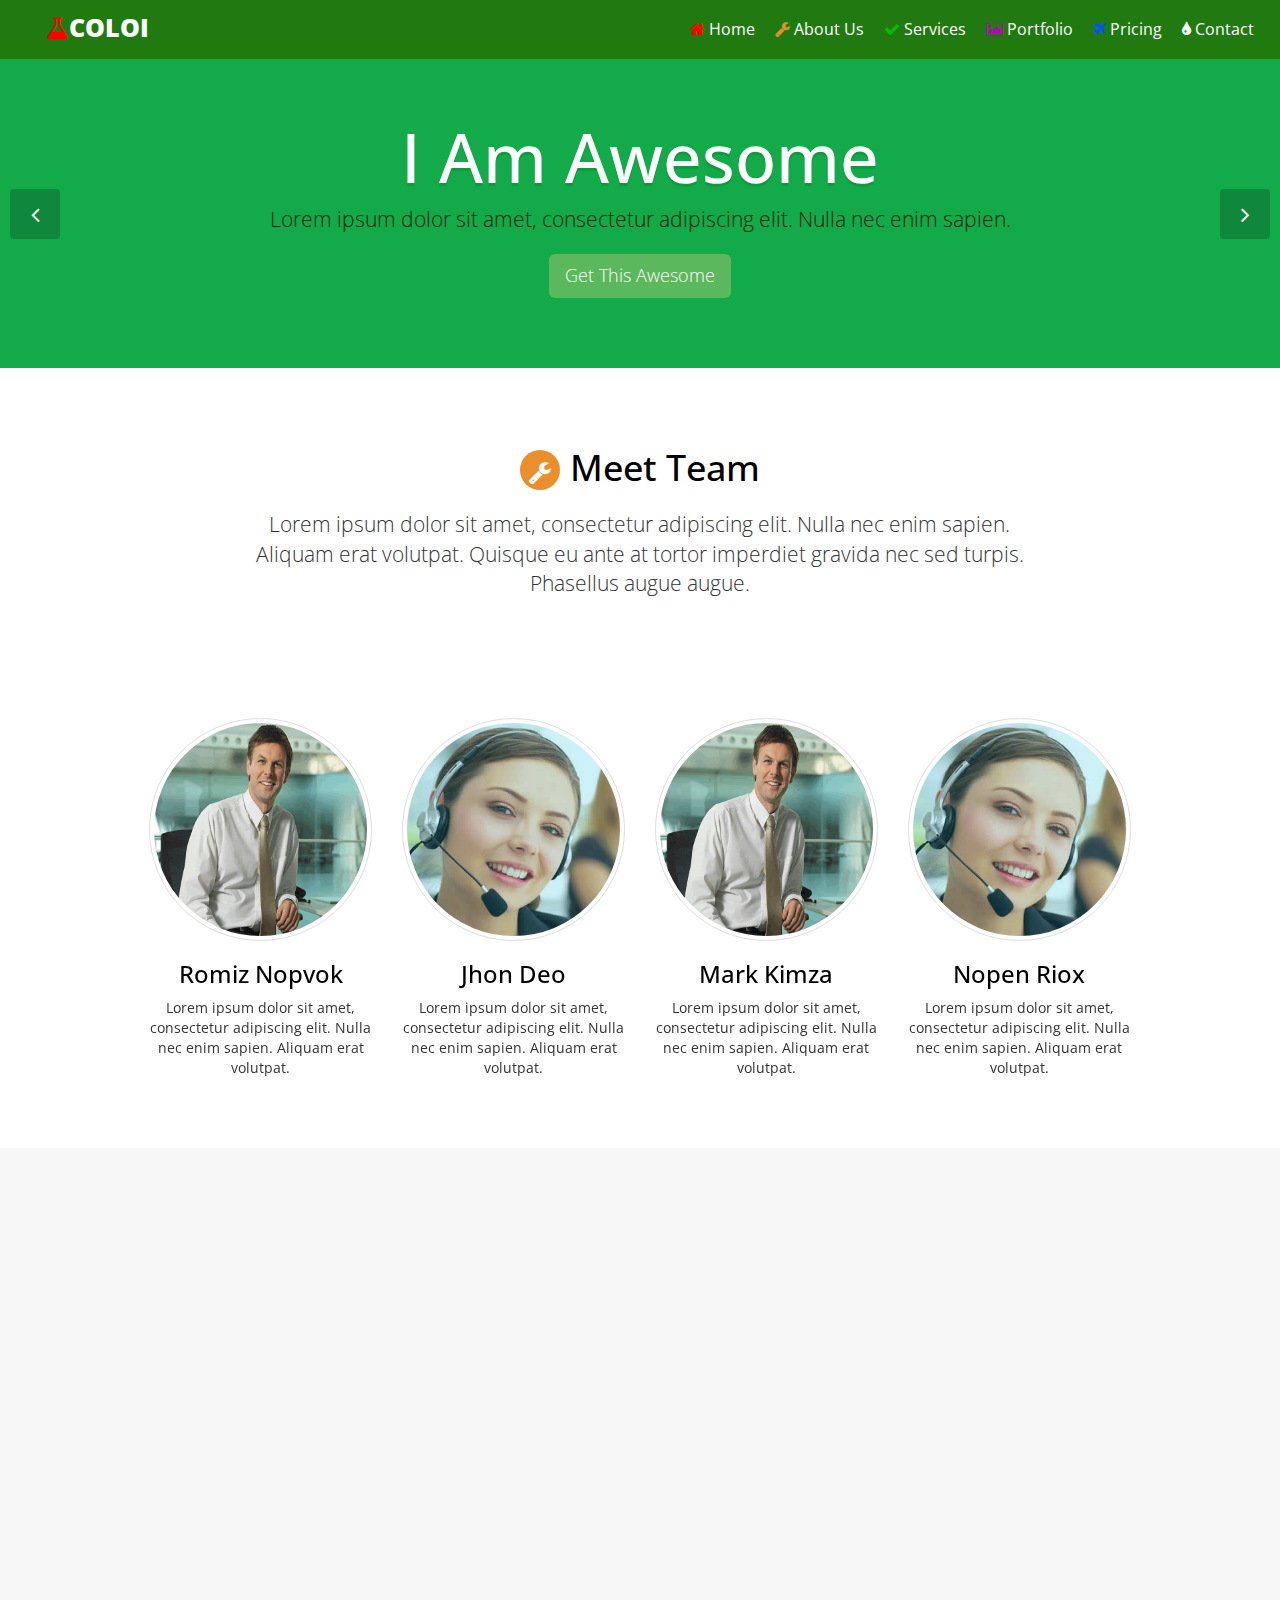
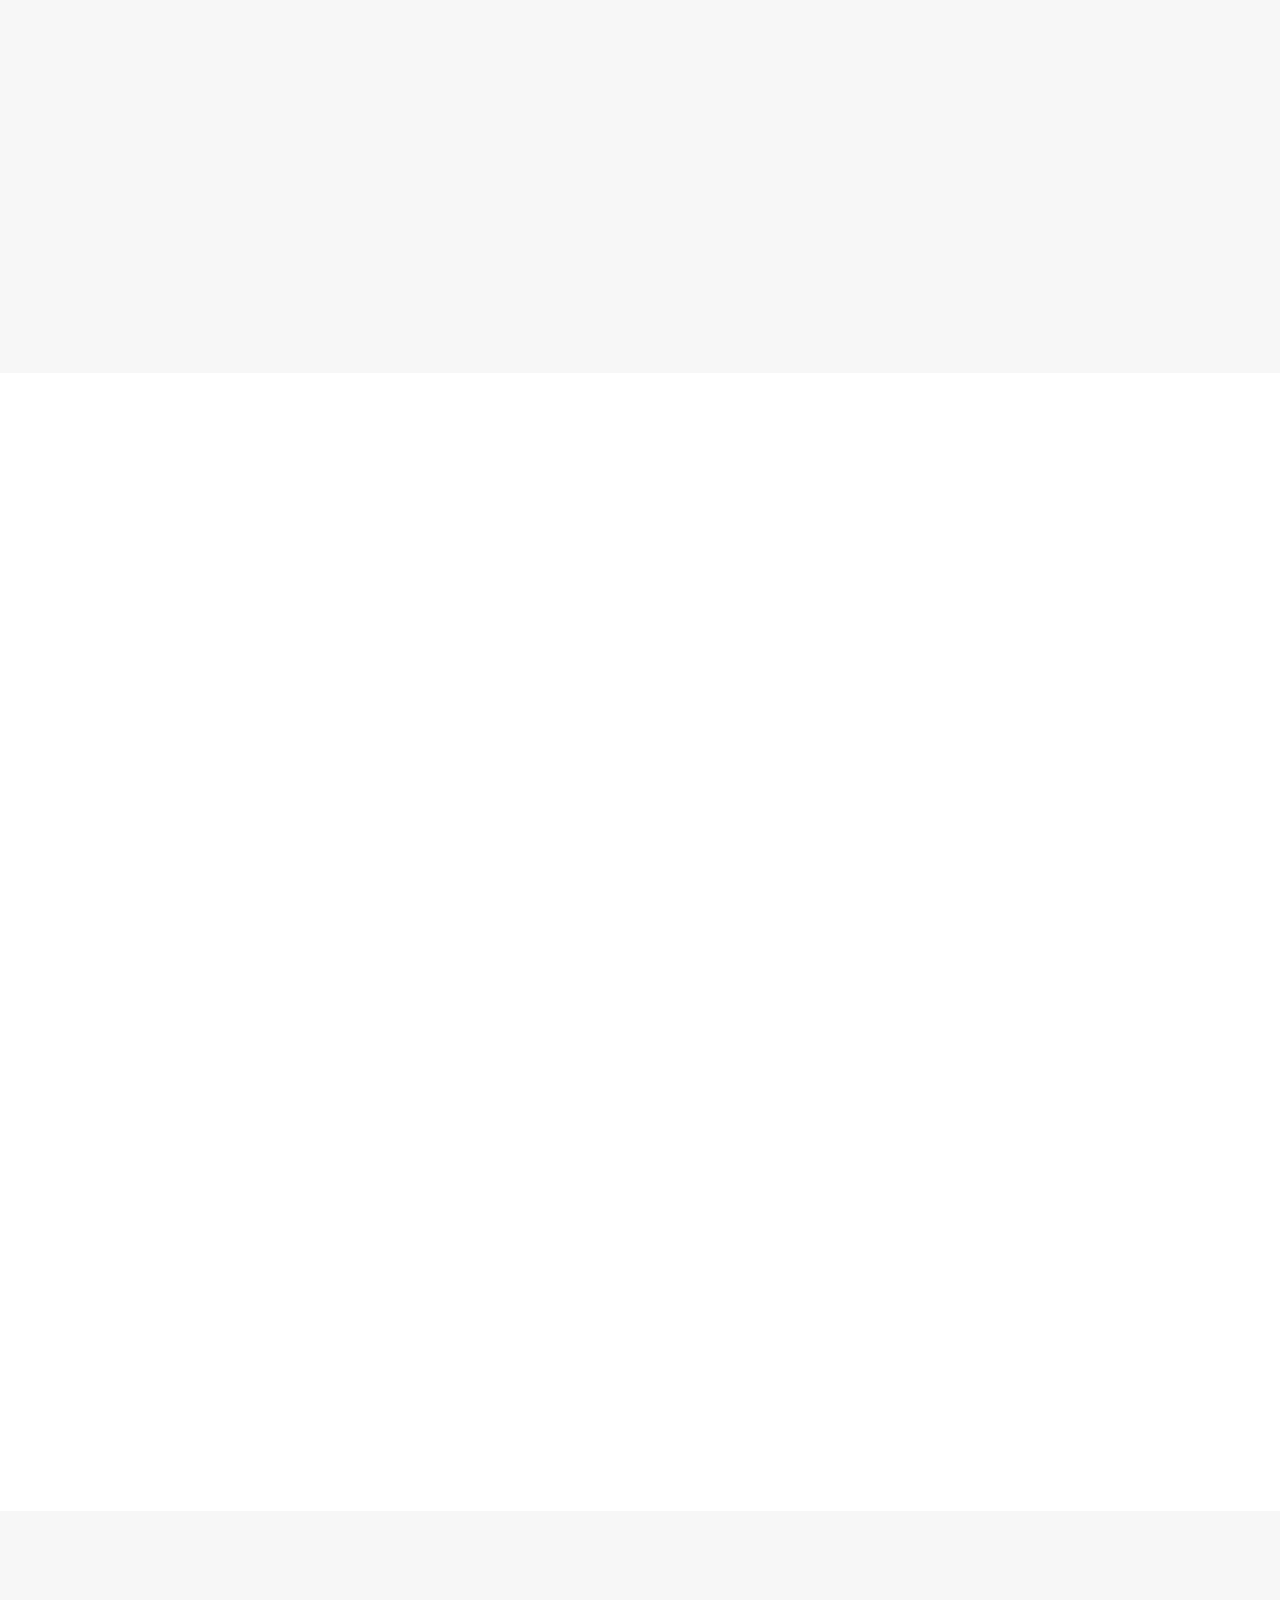
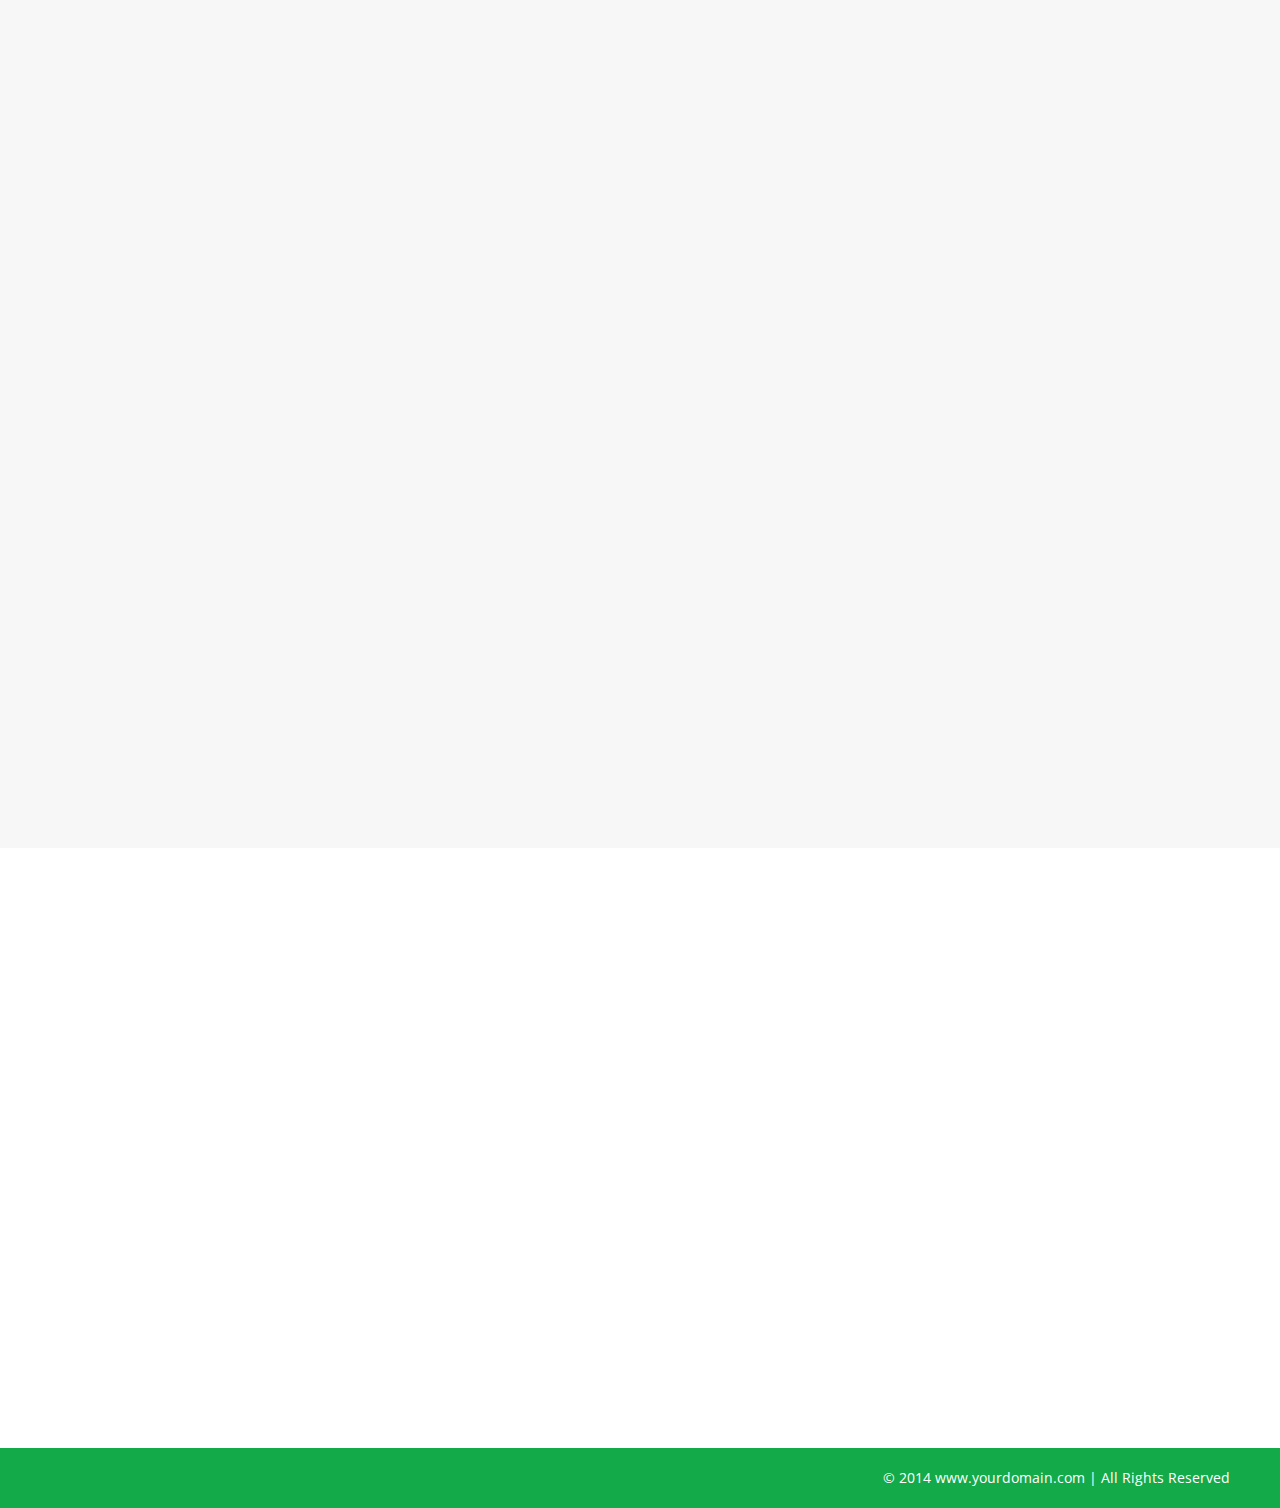
<file: coloi/bs-coloi/index.html>
<!DOCTYPE html>
<!--[if lt IE 7 ]><html class="ie ie6" lang="en"> <![endif]-->
<!--[if IE 7 ]><html class="ie ie7" lang="en"> <![endif]-->
<!--[if IE 8 ]><html class="ie ie8" lang="en"> <![endif]-->
<!--[if (gte IE 9)|!(IE)]><!-->
<html lang="en">
<!--<![endif]-->
<head>
    <meta charset="utf-8">
    <meta name="viewport" content="width=device-width, initial-scale=1, maximum-scale=1">
    <meta name="description" content="">
    <meta name="author" content="">
    <!--[if IE]>
        <meta http-equiv="X-UA-Compatible" content="IE=edge,chrome=1">
        <![endif]-->
    <title>Free Bootstrap COLOI Multipurpose Template</title>
    <!--GOOGLE FONT -->
    <link href='http://fonts.googleapis.com/css?family=Open+Sans' rel='stylesheet' type='text/css'>
    <!--BOOTSTRAP MAIN STYLES -->
    <link href="assets/css/bootstrap.min.css" rel="stylesheet" />
    <!--FONTAWESOME MAIN STYLE -->
    <link href="assets/css/font-awesome.min.css" rel="stylesheet" />
    <!--PRETTYPHOTO MAIN STYLE -->
    <link href="assets/css/prettyPhoto.css" rel="stylesheet" />
    <!--CUSTOM STYLE -->
    <link href="assets/css/style.css" rel="stylesheet" />
    <!-- HTML5 shim and Respond.js IE8 support of HTML5 elements and media queries -->
    <!--[if lt IE 9]>
      <script src="https://oss.maxcdn.com/libs/html5shiv/3.7.0/html5shiv.js"></script>
      <script src="https://oss.maxcdn.com/libs/respond.js/1.3.0/respond.min.js"></script>
    <![endif]-->
</head>

<body>

    <!--NAV SECTION -->
    <header id="header-nav" role="banner">
        <div id="navbar" class="navbar navbar-default">
            <div class="navbar-header">
                <a class="navbar-brand" href="#"><i class="fa fa-flask color-red"></i>COLOI</a>
                <button type="button" class="navbar-toggle" data-toggle="collapse" data-target=".navbar-collapse">
                    <span class="sr-only">Toggle navigation</span>
                    <span class="icon-bar"></span>
                    <span class="icon-bar"></span>
                    <span class="icon-bar"></span>
                </button>
            </div>
            <div class="collapse navbar-collapse">
                <ul class="nav navbar-nav flot-nav">
                    <li><a href="#slide-head"><i class="fa fa-home color-red"></i> Home</a></li>
                    <li><a href="#about-section"><i class="fa fa-wrench color-brown"></i> About Us</a></li>
                    <li><a href="#services-section"><i class="fa fa-check color-green"></i> Services</a></li>
                    <li><a href="#portfolio-section"><i class="fa fa-picture-o color-light-blue"></i> Portfolio</a></li>
                    <li><a href="#pricing-section"><i class="fa fa-plane color-blue"></i> Pricing</a></li>
                    <li><a href="#contact-section"><i class="fa fa-tint"></i> Contact</a></li>
                </ul>
            </div>
        </div>
    </header>
    <!--END NAV SECTION -->
    <!--SLIDE CAROUSEL SECTION -->
    <section id="slide-head" class="carousel">
        <div class="carousel-inner">
            <div class="item active">
                <div class="container">
                    <div class="carousel-content">
                        <h1>I Am  Awesome</h1>
                        <p class="lead">
                            Lorem ipsum dolor sit amet, consectetur adipiscing elit. Nulla nec enim sapien.<br>
                            <a href="#" class="btn btn-success btn-lg margin-top-20">Get This Awesome</a>
                        </p>
                    </div>
                </div>
            </div>
            <!-- ./ first active div-->
            <div class="item">
                <div class="container">
                    <div class="carousel-content">
                        <h1>Grap Now or Never</h1>
                        <p class="lead">
                            Lorem ipsum dolor sit amet, consectetur adipiscing elit. Nulla nec enim sapien.<br>
                            <a href="#" class="btn btn-primary btn-lg margin-top-20">Download Now</a>
                        </p>
                    </div>
                </div>
            </div>
            <!-- ./ Second div-->
        </div>
        <a class="prev" href="#slide-head" data-slide="prev"><i class="fa fa-angle-left"></i></a>
        <a class="next" href="#slide-head" data-slide="next"><i class="fa fa-angle-right"></i></a>
    </section>
    <!--END SLIDE CAROUSEL SECTION -->
    <!--ABOUT SECTION -->
    <section id="about-section">
        <div class="wrap-pad">
            <div class="row">
                <div class="col-md-8 col-md-offset-2 col-sm-10 col-sm-offset-1 ">
                    <div class="text-center">
                        <h1><i class="fa fa-wrench small-icons bk-color-brown"></i>Meet Team</h1>
                        <p class="lead">
                            Lorem ipsum dolor sit amet, consectetur adipiscing elit. Nulla nec enim sapien. Aliquam erat volutpat.
                         Quisque eu ante at tortor imperdiet gravida nec sed turpis. Phasellus augue augue. 
                       
                        </p>
                    </div>

                </div>
                <!-- ./ Heading div-->
                <div class="col-md-10 col-md-offset-1 col-sm-10 col-sm-offset-1 margin-top-100  ">
                    <div class="col-md-3 col-sm-6" data-scrollreveal="enter left and move 100px, wait 0.6s">
                        <div class="text-center">
                            <p>
                                <img class="img-responsive img-thumbnail img-circle"  src="assets/img/team/team1.png" alt="">
                            </p>
                            <h3>Romiz Nopvok</h3>
                            <p>
                                Lorem ipsum dolor sit amet, consectetur adipiscing elit. Nulla nec enim sapien. Aliquam erat volutpat.
                            </p>
                        </div>
                    </div>
                    <div class="col-md-3 col-sm-6" data-scrollreveal="enter bottom and move 100px, wait 0.6s">
                        <div class="text-center">
                            <p>
                                <img class="img-responsive img-thumbnail img-circle" src="assets/img/team/team2.jpg" alt="">
                            </p>
                            <h3>Jhon Deo</h3>
                            <p>
                                Lorem ipsum dolor sit amet, consectetur adipiscing elit. Nulla nec enim sapien. Aliquam erat volutpat.
                            </p>
                        </div>
                    </div>
                    <div class="col-md-3 col-sm-6" data-scrollreveal="enter bottom and move 100px, wait 0.6s">
                        <div class="text-center">
                            <p>
                                <img class="img-responsive img-thumbnail img-circle" src="assets/img/team/team1.png" alt="">
                            </p>
                            <h3>Mark Kimza</h3>
                            <p>
                                Lorem ipsum dolor sit amet, consectetur adipiscing elit. Nulla nec enim sapien. Aliquam erat volutpat.
                            </p>
                        </div>
                    </div>
                    <div class="col-md-3 col-sm-6" data-scrollreveal="enter right and move 100px, wait 0.6s">
                        <div class="text-center">
                            <p>
                                <img class="img-responsive img-thumbnail img-circle"  src="assets/img/team/team2.jpg" alt="">
                            </p>
                            <h3>Nopen Riox</h3>
                            <p>
                                Lorem ipsum dolor sit amet, consectetur adipiscing elit. Nulla nec enim sapien. Aliquam erat volutpat.
                            </p>
                        </div>
                    </div>
                </div>
                <!-- ./ Content div-->
            </div>
        </div>
    </section>
    <!--END ABOUT SECTION -->
    <!--SERVICES SECTION -->
    <section id="services-section">
        <div class="wrap-pad">
            <div class="row">
                <div class="col-md-8 col-md-offset-2 col-sm-10 col-sm-offset-1 " data-scrollreveal="enter top and move 100px, wait 0.5s">
                    <div class="text-center">
                        <h1><i class="fa fa-check small-icons bk-color-green"></i>Services</h1>
                        <p class="lead">
                            Lorem ipsum dolor sit amet, consectetur adipiscing elit. Nulla nec enim sapien. Aliquam erat volutpat.
                         Quisque eu ante at tortor imperdiet gravida nec sed turpis. Phasellus augue augue.                        
                        </p>
                    </div>
                </div>
                <!-- ./ Heading div-->
                <div class="col-md-10 col-md-offset-1 col-sm-10 col-sm-offset-1 ">
                    <div class="col-md-4 col-sm-6" data-scrollreveal="enter left and move 100px, wait 0.6s">
                        <div class="text-center">
                            <i class="fa fa-bolt icon-round bk-color-red"></i>
                            <h4>Responsive Design</h4>
                            <p>
                                Lorem ipsum dolor sit amet, consectetur adipiscing elit. Nulla nec enim sapien. Aliquam erat volutpat.
                         Quisque eu ante at tortor imperdiet gravida nec sed turpis. Phasellus augue augue.
                            </p>
                        </div>
                    </div>
                    <div class="col-md-4 col-sm-6" data-scrollreveal="enter bottom and move 100px, wait 0.6s">
                        <div class="text-center">
                            <i class="fa fa-comments icon-round bk-color-black"></i>
                            <h4>24x7 Support</h4>
                            <p>
                                Lorem ipsum dolor sit amet, consectetur adipiscing elit. Nulla nec enim sapien. Aliquam erat volutpat.
                         Quisque eu ante at tortor imperdiet gravida nec sed turpis. Phasellus augue augue.
                            </p>
                        </div>
                    </div>
                    <div class="col-md-4 col-sm-6" data-scrollreveal="enter right and move 100px, wait 0.6s">
                        <div class="text-center">
                            <i class="fa fa-desktop icon-round bk-color-light-blue"></i>
                            <h4>Awesome Display</h4>
                            <p>
                                Lorem ipsum dolor sit amet, consectetur adipiscing elit. Nulla nec enim sapien. Aliquam erat volutpat.
                         Quisque eu ante at tortor imperdiet gravida nec sed turpis. Phasellus augue augue.
                            </p>
                        </div>
                    </div>
                    <div class="col-md-4 col-sm-6" data-scrollreveal="enter left and move 100px, wait 0.6s">
                        <div class="text-center">
                            <i class="fa fa-flask icon-round bk-color-green"></i>
                            <h4>Tested Template</h4>
                            <p>
                                Lorem ipsum dolor sit amet, consectetur adipiscing elit. Nulla nec enim sapien. Aliquam erat volutpat.
                         Quisque eu ante at tortor imperdiet gravida nec sed turpis. Phasellus augue augue.
                            </p>
                        </div>
                    </div>
                    <div class="col-md-4 col-sm-6" data-scrollreveal="enter bottom and move 100px, wait 0.6s">
                        <div class="text-center">
                            <i class="fa fa-pencil icon-round bk-color-blue"></i>
                            <h4>Say Yes To Customize</h4>
                            <p>
                                Lorem ipsum dolor sit amet, consectetur adipiscing elit. Nulla nec enim sapien. Aliquam erat volutpat.
                         Quisque eu ante at tortor imperdiet gravida nec sed turpis. Phasellus augue augue.
                            </p>
                        </div>
                    </div>
                    <div class="col-md-4 col-sm-6" data-scrollreveal="enter right and move 100px, wait 0.6s">
                        <div class="text-center">
                            <i class="fa fa-thumbs-up icon-round bk-color-brown"></i>
                            <h4>Well Documented</h4>
                            <p>
                                Lorem ipsum dolor sit amet, consectetur adipiscing elit. Nulla nec enim sapien. Aliquam erat volutpat.
                         Quisque eu ante at tortor imperdiet gravida nec sed turpis. Phasellus augue augue.
                            </p>
                        </div>
                    </div>
                </div>
                <!-- ./ Content div-->
            </div>
        </div>
    </section>
    <!--END SERVICES SECTION -->
    <!--PORTFOLIO SECTION -->
    <section id="portfolio-section">
        <div class="wrap-pad">
            <div class="row">
                <div class="col-md-8 col-md-offset-2 col-sm-10 col-sm-offset-1 " data-scrollreveal="enter top and move 100px, wait 0.5s">
                    <div class="text-center">
                        <h1><i class="fa fa-picture-o small-icons bk-color-light-blue"></i>Portfolio</h1>
                        <p class="lead">
                            Lorem ipsum dolor sit amet, consectetur adipiscing elit. Nulla nec enim sapien. Aliquam erat volutpat.
                         Quisque eu ante at tortor imperdiet gravida nec sed turpis. Phasellus augue augue.                        
                        </p>
                    </div>
                </div>
                <!-- ./ Heading div-->
              
                <div class="col-md-10 col-md-offset-1 col-sm-12" data-scrollreveal="enter right and move 100px, wait 0.6s">
                    <ul class="portfolio-items col-3">
                        <li class="portfolio-item ">
                            <div class="item-main">
                                <div class="portfolio-image">
                                    <img src="assets/img/portfolio/thumb/t1.png" alt="">
                                    <div class="overlay">
                                        <a class="preview btn btn-primary" title="Image Title Here" href="assets/img/portfolio/big/big1.png"><i class=" fa fa-eye"></i></a>
                                    </div>
                                </div>
                                <h5>Lorem ipsum dolor sit amet</h5>
                            </div>
                        </li>
                       
                        <li class="portfolio-item  ">
                            <div class="item-main">
                                <div class="portfolio-image">
                                    <img src="assets/img/portfolio/thumb/t3.png" alt="">
                                    <div class="overlay">
                                        <a class="preview btn btn-primary" title="Image Title Here" href="assets/img/portfolio/big/big3.png"><i class=" fa fa-eye"></i></a>
                                    </div>
                                </div>
                                <h5>Lorem ipsum dolor sit amet</h5>
                            </div>
                        </li>
                        <li class="portfolio-item   ">
                            <div class="item-main">
                                <div class="portfolio-image">
                                    <img src="assets/img/portfolio/thumb/t4.png" alt="">
                                    <div class="overlay">
                                        <a class="preview btn btn-primary" title="Image Title Here" href="assets/img/portfolio/big/big4.png"><i class=" fa fa-eye"></i></a>
                                    </div>
                                </div>
                                <h5>Lorem ipsum dolor sit amet</h5>
                            </div>
                        </li>
                        <li class="portfolio-item">
                            <div class="item-main">
                                <div class="portfolio-image">
                                    <img src="assets/img/portfolio/thumb/t5.png" alt="">
                                    <div class="overlay">
                                        <a class="preview btn btn-primary" title="Image Title Here" href="assets/img/portfolio/big/big5.png"><i class=" fa fa-eye"></i></a>
                                    </div>
                                </div>
                                <h5>Lorem ipsum dolor sit amet</h5>
                            </div>
                        </li>
                        <li class="portfolio-item">
                            <div class="item-main">
                                <div class="portfolio-image">
                                    <img src="assets/img/portfolio/thumb/t1.png" alt="">
                                    <div class="overlay">
                                        <a class="preview btn btn-primary" title="Image Title Here" href="assets/img/portfolio/big/big1.png"><i class=" fa fa-eye"></i></a>
                                    </div>
                                </div>
                                <h5>Lorem ipsum dolor sit amet</h5>
                            </div>
                        </li>
                        <li class="portfolio-item">
                            <div class="item-main">
                                <div class="portfolio-image">
                                    <img src="assets/img/portfolio/thumb/t2.png" alt="">
                                    <div class="overlay">
                                        <a class="preview btn btn-primary" title="Image Title Here" href="assets/img/portfolio/big/big2.png"><i class=" fa fa-eye"></i></a>
                                    </div>
                                </div>
                                <h5>Lorem ipsum dolor sit amet</h5>
                            </div>
                        </li>
                        <li class="portfolio-item">
                           <div class="item-main">
                                <div class="portfolio-image">
                                    <img src="assets/img/portfolio/thumb/t3.png" alt="">
                                    <div class="overlay">
                                        <a class="preview btn btn-primary" title="Image Title Here" href="assets/img/portfolio/big/big3.png"><i class=" fa fa-eye"></i></a>
                                    </div>
                                </div>
                                <h5>Lorem ipsum dolor sit amet</h5>
                            </div>
                        </li>
                        <li class="portfolio-item">
                           <div class="item-main">
                                <div class="portfolio-image">
                                    <img src="assets/img/portfolio/thumb/t4.png" alt="">
                                    <div class="overlay">
                                        <a class="preview btn btn-primary" title="Image Title Here" href="assets/img/portfolio/big/big4.png"><i class=" fa fa-eye"></i></a>
                                    </div>
                                </div>
                                <h5>Lorem ipsum dolor sit amet</h5>
                            </div>
                        </li>
                         <li class="portfolio-item">
                            <div class="item-main">
                                <div class="portfolio-image">
                                    <img src="assets/img/portfolio/thumb/t2.png" alt="">
                                    <div class="overlay">
                                        <a class="preview btn btn-primary" title="Image Title Here" href="assets/img/portfolio/big/big2.png"><i class=" fa fa-eye"></i></a>
                                    </div>
                                </div>
                                <h5>Lorem ipsum dolor sit amet</h5>
                            </div>
                        </li>
                    </ul>
                </div>
                <!-- ./ Content div-->
            </div>
        </div>

    </section>
    <!--END PORTFOLIO SECTION -->
    <!--PRICING SECTION -->
    <section id="pricing-section">
        <div class="wrap-pad">
            <div class="row">
                <div class="col-md-8 col-md-offset-2 col-sm-10 col-sm-offset-1 " data-scrollreveal="enter top and move 100px, wait 0.5s">
                    <div class="text-center">
                        <h1><i class="fa fa-plane small-icons bk-color-blue"></i>Our Pricing Options</h1>
                        <p class="lead">
                            Lorem ipsum dolor sit amet, consectetur adipiscing elit. Nulla nec enim sapien. Aliquam erat volutpat.
                         Quisque eu ante at tortor imperdiet gravida nec sed turpis. Phasellus augue augue.                        
                        </p>
                    </div>
                </div>
                <!-- ./ Heading div-->
                <div class="col-md-10 col-md-offset-1 col-sm-10 col-sm-offset-1 margin-top-100 ">
                    <div id="pricing-table" class="row">
                        <div class="col-md-4 col-sm-4" data-scrollreveal="enter left and move 100px, wait 0.6s">
                            <ul class="plan-main">
                                <li class="plan-name">Starter</li>
                                <li class="plan-price">$ 100</li>
                                <li>5GB Storage</li>
                                <li>1GB Space</li>
                                <li>200 Bandwidth</li>
                                <li>100 Email Address</li>
                                <li>24x7 Support</li>
                                <li>Live Chat</li>
                                <li class="plan-action"><a href="#" class="btn btn-primary btn-lg">Signup</a></li>
                            </ul>
                        </div>
                        <div class="col-md-4 col-sm-4" data-scrollreveal="enter bottom and move 100px, wait 0.6s">
                            <ul class="plan-main featured">
                                <li class="plan-name">Medium</li>
                                <li class="plan-price">$ 200</li>
                                <li>5GB Storage</li>
                                <li>1GB Space</li>
                                <li>200 Bandwidth</li>
                                <li>100 Email Address</li>
                                <li>24x7 Support</li>
                                <li>Live Chat</li>
                                <li class="plan-action"><a href="#" class="btn btn-primary btn-lg">Signup</a></li>
                            </ul>
                        </div>
                        <div class="col-md-4 col-sm-4" data-scrollreveal="enter right and move 100px, wait 0.6s">
                            <ul class="plan-main">
                                <li class="plan-name">Advance</li>
                                <li class="plan-price">$ 300</li>
                                <li>5GB Storage</li>
                                <li>1GB Space</li>
                                <li>200 Bandwidth</li>
                                <li>100 Email Address</li>
                                <li>24x7 Support</li>
                                <li>Live Chat</li>
                                <li class="plan-action"><a href="#" class="btn btn-primary btn-lg">Signup</a></li>
                            </ul>
                        </div>
                    </div>
                </div>
                <!-- ./ Content div-->
            </div>
        </div>
    </section>
    <!--END PRICING SECTION -->
    <!--CONTACT SECTION -->
    <section id="contact-section">
        <div class="wrap-pad">
            <div class="row">
                <div class="col-md-8 col-md-offset-2 col-sm-10 col-sm-offset-1 " data-scrollreveal="enter top and move 100px, wait 0.5s">
                    <div class="text-center">
                        <h1><i class="fa fa-tint small-icons bk-color-black"></i>Contact us Now</h1>
                        <p class="lead">
                            Lorem ipsum dolor sit amet, consectetur adipiscing elit. Aliquam erat volutpat.                       
                        </p>
                    </div>
                </div>
                <!-- ./ Heading div-->
                <div class="col-md-10 col-md-offset-1 col-sm-10 col-sm-offset-1  margin-top-20">
                    <div class="col-md-6  col-sm-12" data-scrollreveal="enter left and move 100px, wait 0.6s">
                        <h3><i class="fa fa-pencil small-icons bk-color-light-blue"></i>Send Us Your Query</h3>
                        <hr />
                        <form>
                            <div class="row">
                                <div class="col-md-6 col-sm-6">
                                    <div class="form-group">
                                        <input type="text" class="form-control" required="required" placeholder="Name">
                                    </div>
                                </div>
                                <div class="col-md-6 col-sm-6">
                                    <div class="form-group">
                                        <input type="text" class="form-control" required="required" placeholder="Email address">
                                    </div>
                                </div>
                            </div>
                            <div class="row">
                                <div class="col-md-12 col-sm-12">
                                    <div class="form-group">
                                        <textarea name="message" id="message" required="required" class="form-control" rows="4" placeholder="Message"></textarea>
                                    </div>
                                    <div class="form-group">
                                        <button type="submit" class="btn btn-primary btn-lg">Submit Query</button>
                                    </div>
                                </div>
                            </div>
                        </form>
                    </div>
                    <div class="col-md-4 col-md-offset-1  col-sm-12" data-scrollreveal="enter right and move 100px, wait 0.6s">
                        <h3><i class="fa fa-comments small-icons bk-color-red"></i>Reach Us Here</h3>
                        <hr />
                        123, New york lane.<br />
                        Call: +23-00-89-009<br />
                        Email: info@yourdomain.com<br />
                        <h3><i class="fa fa-plus small-icons bk-color-green"></i>Social Presence</h3>
                        <a href="#"><i class="fa fa-facebook fa-3x color-facebook"></i></a>
                        <a href="#"><i class="fa fa-twitter fa-3x color-twitter"></i></a>
                        <a href="#"><i class="fa fa-google-plus fa-3x color-google-plus"></i></a>
                        <a href="#"><i class="fa fa-linkedin fa-3x color-linkedin"></i></a>
                        <a href="#"><i class="fa fa-pinterest fa-3x color-pinterest"></i></a>
                    </div>
                </div>
                <!-- ./ Content div-->
            </div>
        </div>
    </section>
    <!--END CONTACT SECTION -->
    <!--FOOTER SECTION -->
    <footer id="footer">
        <div class="row">
            <div class="col-md-12  col-sm-12">
                &copy; 2014 www.yourdomain.com  |  All Rights Reserved
               
            </div>
        </div>
    </footer>
    <!--END FOOTER SECTION -->
    <!-- JAVASCRIPT FILES PLACED AT THE BOTTOM TO REDUCE THE LOADING TIME  -->
    <!-- CORE JQUERY LIBRARY -->
    <script src="assets/js/jquery.js"></script>
    <!-- BOOTSTRAP SCRIPTS LIBRARY -->
    <script src="assets/js/bootstrap.min.js"></script>
    <!-- PRETTYPHOTO  SCRIPTS  LIBRARY-->
    <script src="assets/js/jquery.prettyPhoto.js"></script>
     <!-- SCROLL REVEL  SCRIPTS  LIBRARY-->
    <script src="assets/js/scrollReveal.js"></script>
    <!-- CUSTOM SCRIPT-->
    <script src="assets/scripts/custom.js"></script>
</body>
</html>
</file>
<file: coloi/bs-coloi/assets/css/prettyPhoto.css>
div.pp_default .pp_top,div.pp_default .pp_top .pp_middle,div.pp_default .pp_top .pp_left,div.pp_default .pp_top .pp_right,div.pp_default .pp_bottom,div.pp_default .pp_bottom .pp_left,div.pp_default .pp_bottom .pp_middle,div.pp_default .pp_bottom .pp_right{height:13px}
div.pp_default .pp_top .pp_left{background:url(../img/prettyPhoto/default/sprite.png) -78px -93px no-repeat}
div.pp_default .pp_top .pp_middle{background:url(../img/prettyPhoto/default/sprite_x.png) top left repeat-x}
div.pp_default .pp_top .pp_right{background:url(../img/prettyPhoto/default/sprite.png) -112px -93px no-repeat}
div.pp_default .pp_content .ppt{color:#f8f8f8}
div.pp_default .pp_content_container .pp_left{background:url(../img/prettyPhoto/default/sprite_y.png) -7px 0 repeat-y;padding-left:13px}
div.pp_default .pp_content_container .pp_right{background:url(../img/prettyPhoto/default/sprite_y.png) top right repeat-y;padding-right:13px}
div.pp_default .pp_next:hover{background:url(../img/prettyPhoto/default/sprite_next.png) center right no-repeat;cursor:pointer}
div.pp_default .pp_previous:hover{background:url(../img/prettyPhoto/default/sprite_prev.png) center left no-repeat;cursor:pointer}
div.pp_default .pp_expand{background:url(../img/prettyPhoto/default/sprite.png) 0 -29px no-repeat;cursor:pointer;width:28px;height:28px}
div.pp_default .pp_expand:hover{background:url(../img/prettyPhoto/default/sprite.png) 0 -56px no-repeat;cursor:pointer}
div.pp_default .pp_contract{background:url(../img/prettyPhoto/default/sprite.png) 0 -84px no-repeat;cursor:pointer;width:28px;height:28px}
div.pp_default .pp_contract:hover{background:url(../img/prettyPhoto/default/sprite.png) 0 -113px no-repeat;cursor:pointer}
div.pp_default .pp_close{width:30px;height:30px;background:url(../img/prettyPhoto/default/sprite.png) 2px 1px no-repeat;cursor:pointer}
div.pp_default .pp_gallery ul li a{background:url(../img/prettyPhoto/default/default_thumb.png) center center #f8f8f8;border:1px solid #aaa}
div.pp_default .pp_social{margin-top:7px}
div.pp_default .pp_gallery a.pp_arrow_previous,div.pp_default .pp_gallery a.pp_arrow_next{position:static;left:auto}
div.pp_default .pp_nav .pp_play,div.pp_default .pp_nav .pp_pause{background:url(../img/prettyPhoto/default/sprite.png) -51px 1px no-repeat;height:30px;width:30px}
div.pp_default .pp_nav .pp_pause{background-position:-51px -29px}
div.pp_default a.pp_arrow_previous,div.pp_default a.pp_arrow_next{background:url(../img/prettyPhoto/default/sprite.png) -31px -3px no-repeat;height:20px;width:20px;margin:4px 0 0}
div.pp_default a.pp_arrow_next{left:52px;background-position:-82px -3px}
div.pp_default .pp_content_container .pp_details{margin-top:5px}
div.pp_default .pp_nav{clear:none;height:30px;width:110px;position:relative}
div.pp_default .pp_nav .currentTextHolder{font-family:Georgia;font-style:italic;color:#999;font-size:11px;left:75px;line-height:25px;position:absolute;top:2px;margin:0;padding:0 0 0 10px}
div.pp_default .pp_close:hover,div.pp_default .pp_nav .pp_play:hover,div.pp_default .pp_nav .pp_pause:hover,div.pp_default .pp_arrow_next:hover,div.pp_default .pp_arrow_previous:hover{opacity:0.7}
div.pp_default .pp_description{font-size:11px;font-weight:700;line-height:14px;margin:5px 50px 5px 0}
div.pp_default .pp_bottom .pp_left{background:url(../img/prettyPhoto/default/sprite.png) -78px -127px no-repeat}
div.pp_default .pp_bottom .pp_middle{background:url(../img/prettyPhoto/default/sprite_x.png) bottom left repeat-x}
div.pp_default .pp_bottom .pp_right{background:url(../img/prettyPhoto/default/sprite.png) -112px -127px no-repeat}
div.pp_default .pp_loaderIcon{background:url(../img/prettyPhoto/default/loader.gif) center center no-repeat}
div.light_rounded .pp_top .pp_left{background:url(../img/prettyPhoto/light_rounded/sprite.png) -88px -53px no-repeat}
div.light_rounded .pp_top .pp_right{background:url(../img/prettyPhoto/light_rounded/sprite.png) -110px -53px no-repeat}
div.light_rounded .pp_next:hover{background:url(../img/prettyPhoto/light_rounded/btnNext.png) center right no-repeat;cursor:pointer}
div.light_rounded .pp_previous:hover{background:url(../img/prettyPhoto/light_rounded/btnPrevious.png) center left no-repeat;cursor:pointer}
div.light_rounded .pp_expand{background:url(../img/prettyPhoto/light_rounded/sprite.png) -31px -26px no-repeat;cursor:pointer}
div.light_rounded .pp_expand:hover{background:url(../img/prettyPhoto/light_rounded/sprite.png) -31px -47px no-repeat;cursor:pointer}
div.light_rounded .pp_contract{background:url(../img/prettyPhoto/light_rounded/sprite.png) 0 -26px no-repeat;cursor:pointer}
div.light_rounded .pp_contract:hover{background:url(../img/prettyPhoto/light_rounded/sprite.png) 0 -47px no-repeat;cursor:pointer}
div.light_rounded .pp_close{width:75px;height:22px;background:url(../img/prettyPhoto/light_rounded/sprite.png) -1px -1px no-repeat;cursor:pointer}
div.light_rounded .pp_nav .pp_play{background:url(../img/prettyPhoto/light_rounded/sprite.png) -1px -100px no-repeat;height:15px;width:14px}
div.light_rounded .pp_nav .pp_pause{background:url(../img/prettyPhoto/light_rounded/sprite.png) -24px -100px no-repeat;height:15px;width:14px}
div.light_rounded .pp_arrow_previous{background:url(../img/prettyPhoto/light_rounded/sprite.png) 0 -71px no-repeat}
div.light_rounded .pp_arrow_next{background:url(../img/prettyPhoto/light_rounded/sprite.png) -22px -71px no-repeat}
div.light_rounded .pp_bottom .pp_left{background:url(../img/prettyPhoto/light_rounded/sprite.png) -88px -80px no-repeat}
div.light_rounded .pp_bottom .pp_right{background:url(../img/prettyPhoto/light_rounded/sprite.png) -110px -80px no-repeat}
div.dark_rounded .pp_top .pp_left{background:url(../img/prettyPhoto/dark_rounded/sprite.png) -88px -53px no-repeat}
div.dark_rounded .pp_top .pp_right{background:url(../img/prettyPhoto/dark_rounded/sprite.png) -110px -53px no-repeat}
div.dark_rounded .pp_content_container .pp_left{background:url(../img/prettyPhoto/dark_rounded/contentPattern.png) top left repeat-y}
div.dark_rounded .pp_content_container .pp_right{background:url(../img/prettyPhoto/dark_rounded/contentPattern.png) top right repeat-y}
div.dark_rounded .pp_next:hover{background:url(../img/prettyPhoto/dark_rounded/btnNext.png) center right no-repeat;cursor:pointer}
div.dark_rounded .pp_previous:hover{background:url(../img/prettyPhoto/dark_rounded/btnPrevious.png) center left no-repeat;cursor:pointer}
div.dark_rounded .pp_expand{background:url(../img/prettyPhoto/dark_rounded/sprite.png) -31px -26px no-repeat;cursor:pointer}
div.dark_rounded .pp_expand:hover{background:url(../img/prettyPhoto/dark_rounded/sprite.png) -31px -47px no-repeat;cursor:pointer}
div.dark_rounded .pp_contract{background:url(../img/prettyPhoto/dark_rounded/sprite.png) 0 -26px no-repeat;cursor:pointer}
div.dark_rounded .pp_contract:hover{background:url(../img/prettyPhoto/dark_rounded/sprite.png) 0 -47px no-repeat;cursor:pointer}
div.dark_rounded .pp_close{width:75px;height:22px;background:url(../img/prettyPhoto/dark_rounded/sprite.png) -1px -1px no-repeat;cursor:pointer}
div.dark_rounded .pp_description{margin-right:85px;color:#fff}
div.dark_rounded .pp_nav .pp_play{background:url(../img/prettyPhoto/dark_rounded/sprite.png) -1px -100px no-repeat;height:15px;width:14px}
div.dark_rounded .pp_nav .pp_pause{background:url(../img/prettyPhoto/dark_rounded/sprite.png) -24px -100px no-repeat;height:15px;width:14px}
div.dark_rounded .pp_arrow_previous{background:url(../img/prettyPhoto/dark_rounded/sprite.png) 0 -71px no-repeat}
div.dark_rounded .pp_arrow_next{background:url(../img/prettyPhoto/dark_rounded/sprite.png) -22px -71px no-repeat}
div.dark_rounded .pp_bottom .pp_left{background:url(../img/prettyPhoto/dark_rounded/sprite.png) -88px -80px no-repeat}
div.dark_rounded .pp_bottom .pp_right{background:url(../img/prettyPhoto/dark_rounded/sprite.png) -110px -80px no-repeat}
div.dark_rounded .pp_loaderIcon{background:url(../img/prettyPhoto/dark_rounded/loader.gif) center center no-repeat}
div.dark_square .pp_left,div.dark_square .pp_middle,div.dark_square .pp_right,div.dark_square .pp_content{background:#000}
div.dark_square .pp_description{color:#fff;margin:0 85px 0 0}
div.dark_square .pp_loaderIcon{background:url(../img/prettyPhoto/dark_square/loader.gif) center center no-repeat}
div.dark_square .pp_expand{background:url(../img/prettyPhoto/dark_square/sprite.png) -31px -26px no-repeat;cursor:pointer}
div.dark_square .pp_expand:hover{background:url(../img/prettyPhoto/dark_square/sprite.png) -31px -47px no-repeat;cursor:pointer}
div.dark_square .pp_contract{background:url(../img/prettyPhoto/dark_square/sprite.png) 0 -26px no-repeat;cursor:pointer}
div.dark_square .pp_contract:hover{background:url(../img/prettyPhoto/dark_square/sprite.png) 0 -47px no-repeat;cursor:pointer}
div.dark_square .pp_close{width:75px;height:22px;background:url(../img/prettyPhoto/dark_square/sprite.png) -1px -1px no-repeat;cursor:pointer}
div.dark_square .pp_nav{clear:none}
div.dark_square .pp_nav .pp_play{background:url(../img/prettyPhoto/dark_square/sprite.png) -1px -100px no-repeat;height:15px;width:14px}
div.dark_square .pp_nav .pp_pause{background:url(../img/prettyPhoto/dark_square/sprite.png) -24px -100px no-repeat;height:15px;width:14px}
div.dark_square .pp_arrow_previous{background:url(../img/prettyPhoto/dark_square/sprite.png) 0 -71px no-repeat}
div.dark_square .pp_arrow_next{background:url(../img/prettyPhoto/dark_square/sprite.png) -22px -71px no-repeat}
div.dark_square .pp_next:hover{background:url(../img/prettyPhoto/dark_square/btnNext.png) center right no-repeat;cursor:pointer}
div.dark_square .pp_previous:hover{background:url(../img/prettyPhoto/dark_square/btnPrevious.png) center left no-repeat;cursor:pointer}
div.light_square .pp_expand{background:url(../img/prettyPhoto/light_square/sprite.png) -31px -26px no-repeat;cursor:pointer}
div.light_square .pp_expand:hover{background:url(../img/prettyPhoto/light_square/sprite.png) -31px -47px no-repeat;cursor:pointer}
div.light_square .pp_contract{background:url(../img/prettyPhoto/light_square/sprite.png) 0 -26px no-repeat;cursor:pointer}
div.light_square .pp_contract:hover{background:url(../img/prettyPhoto/light_square/sprite.png) 0 -47px no-repeat;cursor:pointer}
div.light_square .pp_close{width:75px;height:22px;background:url(../img/prettyPhoto/light_square/sprite.png) -1px -1px no-repeat;cursor:pointer}
div.light_square .pp_nav .pp_play{background:url(../img/prettyPhoto/light_square/sprite.png) -1px -100px no-repeat;height:15px;width:14px}
div.light_square .pp_nav .pp_pause{background:url(../img/prettyPhoto/light_square/sprite.png) -24px -100px no-repeat;height:15px;width:14px}
div.light_square .pp_arrow_previous{background:url(../img/prettyPhoto/light_square/sprite.png) 0 -71px no-repeat}
div.light_square .pp_arrow_next{background:url(../img/prettyPhoto/light_square/sprite.png) -22px -71px no-repeat}
div.light_square .pp_next:hover{background:url(../img/prettyPhoto/light_square/btnNext.png) center right no-repeat;cursor:pointer}
div.light_square .pp_previous:hover{background:url(../img/prettyPhoto/light_square/btnPrevious.png) center left no-repeat;cursor:pointer}
div.facebook .pp_top .pp_left{background:url(../img/prettyPhoto/facebook/sprite.png) -88px -53px no-repeat}
div.facebook .pp_top .pp_middle{background:url(../img/prettyPhoto/facebook/contentPatternTop.png) top left repeat-x}
div.facebook .pp_top .pp_right{background:url(../img/prettyPhoto/facebook/sprite.png) -110px -53px no-repeat}
div.facebook .pp_content_container .pp_left{background:url(../img/prettyPhoto/facebook/contentPatternLeft.png) top left repeat-y}
div.facebook .pp_content_container .pp_right{background:url(../img/prettyPhoto/facebook/contentPatternRight.png) top right repeat-y}
div.facebook .pp_expand{background:url(../img/prettyPhoto/facebook/sprite.png) -31px -26px no-repeat;cursor:pointer}
div.facebook .pp_expand:hover{background:url(../img/prettyPhoto/facebook/sprite.png) -31px -47px no-repeat;cursor:pointer}
div.facebook .pp_contract{background:url(../img/prettyPhoto/facebook/sprite.png) 0 -26px no-repeat;cursor:pointer}
div.facebook .pp_contract:hover{background:url(../img/prettyPhoto/facebook/sprite.png) 0 -47px no-repeat;cursor:pointer}
div.facebook .pp_close{width:22px;height:22px;background:url(../img/prettyPhoto/facebook/sprite.png) -1px -1px no-repeat;cursor:pointer}
div.facebook .pp_description{margin:0 37px 0 0}
div.facebook .pp_loaderIcon{background:url(../img/prettyPhoto/facebook/loader.gif) center center no-repeat}
div.facebook .pp_arrow_previous{background:url(../img/prettyPhoto/facebook/sprite.png) 0 -71px no-repeat;height:22px;margin-top:0;width:22px}
div.facebook .pp_arrow_previous.disabled{background-position:0 -96px;cursor:default}
div.facebook .pp_arrow_next{background:url(../img/prettyPhoto/facebook/sprite.png) -32px -71px no-repeat;height:22px;margin-top:0;width:22px}
div.facebook .pp_arrow_next.disabled{background-position:-32px -96px;cursor:default}
div.facebook .pp_nav{margin-top:0}
div.facebook .pp_nav p{font-size:15px;padding:0 3px 0 4px}
div.facebook .pp_nav .pp_play{background:url(../img/prettyPhoto/facebook/sprite.png) -1px -123px no-repeat;height:22px;width:22px}
div.facebook .pp_nav .pp_pause{background:url(../img/prettyPhoto/facebook/sprite.png) -32px -123px no-repeat;height:22px;width:22px}
div.facebook .pp_next:hover{background:url(../img/prettyPhoto/facebook/btnNext.png) center right no-repeat;cursor:pointer}
div.facebook .pp_previous:hover{background:url(../img/prettyPhoto/facebook/btnPrevious.png) center left no-repeat;cursor:pointer}
div.facebook .pp_bottom .pp_left{background:url(../img/prettyPhoto/facebook/sprite.png) -88px -80px no-repeat}
div.facebook .pp_bottom .pp_middle{background:url(../img/prettyPhoto/facebook/contentPatternBottom.png) top left repeat-x}
div.facebook .pp_bottom .pp_right{background:url(../img/prettyPhoto/facebook/sprite.png) -110px -80px no-repeat}
div.pp_pic_holder a:focus{outline:none}
div.pp_overlay{background:#000;display:none;left:0;position:absolute;top:0;width:100%;z-index:9500}
div.pp_pic_holder{display:none;position:absolute;width:100px;z-index:10000}
.pp_content{height:40px;min-width:40px}
* html .pp_content{width:40px}
.pp_content_container{position:relative;text-align:left;width:100%}
.pp_content_container .pp_left{padding-left:20px}
.pp_content_container .pp_right{padding-right:20px}
.pp_content_container .pp_details{float:left;margin:10px 0 2px}
.pp_description{display:none;margin:0}
.pp_social{float:left;margin:0}
.pp_social .facebook{float:left;margin-left:5px;width:55px;overflow:hidden}
.pp_social .twitter{float:left}
.pp_nav{clear:right;float:left;margin:3px 10px 0 0}
.pp_nav p{float:left;white-space:nowrap;margin:2px 4px}
.pp_nav .pp_play,.pp_nav .pp_pause{float:left;margin-right:4px;text-indent:-10000px}
a.pp_arrow_previous,a.pp_arrow_next{display:block;float:left;height:15px;margin-top:3px;overflow:hidden;text-indent:-10000px;width:14px}
.pp_hoverContainer{position:absolute;top:0;width:100%;z-index:2000}
.pp_gallery{display:none;left:50%;margin-top:-50px;position:absolute;z-index:10000}
.pp_gallery div{float:left;overflow:hidden;position:relative}
.pp_gallery ul{float:left;height:35px;position:relative;white-space:nowrap;margin:0 0 0 5px;padding:0}
.pp_gallery ul a{border:1px rgba(0,0,0,0.5) solid;display:block;float:left;height:33px;overflow:hidden}
.pp_gallery ul a img{border:0}
.pp_gallery li{display:block;float:left;margin:0 5px 0 0;padding:0}
.pp_gallery li.default a{background:url(../img/prettyPhoto/facebook/default_thumbnail.gif) 0 0 no-repeat;display:block;height:33px;width:50px}
.pp_gallery .pp_arrow_previous,.pp_gallery .pp_arrow_next{margin-top:7px!important}
a.pp_next{background:url(../img/prettyPhoto/light_rounded/btnNext.png) 10000px 10000px no-repeat;display:block;float:right;height:100%;text-indent:-10000px;width:49%}
a.pp_previous{background:url(../img/prettyPhoto/light_rounded/btnNext.png) 10000px 10000px no-repeat;display:block;float:left;height:100%;text-indent:-10000px;width:49%}
a.pp_expand,a.pp_contract{cursor:pointer;display:none;height:20px;position:absolute;right:30px;text-indent:-10000px;top:10px;width:20px;z-index:20000}
a.pp_close{position:absolute;right:0;top:0;display:block;line-height:22px;text-indent:-10000px}
.pp_loaderIcon{display:block;height:24px;left:50%;position:absolute;top:50%;width:24px;margin:-12px 0 0 -12px}
#pp_full_res{line-height:1!important}
#pp_full_res .pp_inline{text-align:left}
#pp_full_res .pp_inline p{margin:0 0 15px}
div.ppt{color:#fff;display:none;font-size:17px;z-index:9999;margin:0 0 5px 15px}
div.pp_default .pp_content,div.light_rounded .pp_content{background-color:#fff}
div.pp_default #pp_full_res .pp_inline,div.light_rounded .pp_content .ppt,div.light_rounded #pp_full_res .pp_inline,div.light_square .pp_content .ppt,div.light_square #pp_full_res .pp_inline,div.facebook .pp_content .ppt,div.facebook #pp_full_res .pp_inline{color:#000}
div.pp_default .pp_gallery ul li a:hover,div.pp_default .pp_gallery ul li.selected a,.pp_gallery ul a:hover,.pp_gallery li.selected a{border-color:#fff}
div.pp_default .pp_details,div.light_rounded .pp_details,div.dark_rounded .pp_details,div.dark_square .pp_details,div.light_square .pp_details,div.facebook .pp_details{position:relative}
div.light_rounded .pp_top .pp_middle,div.light_rounded .pp_content_container .pp_left,div.light_rounded .pp_content_container .pp_right,div.light_rounded .pp_bottom .pp_middle,div.light_square .pp_left,div.light_square .pp_middle,div.light_square .pp_right,div.light_square .pp_content,div.facebook .pp_content{background:#fff}
div.light_rounded .pp_description,div.light_square .pp_description{margin-right:85px}
div.light_rounded .pp_gallery a.pp_arrow_previous,div.light_rounded .pp_gallery a.pp_arrow_next,div.dark_rounded .pp_gallery a.pp_arrow_previous,div.dark_rounded .pp_gallery a.pp_arrow_next,div.dark_square .pp_gallery a.pp_arrow_previous,div.dark_square .pp_gallery a.pp_arrow_next,div.light_square .pp_gallery a.pp_arrow_previous,div.light_square .pp_gallery a.pp_arrow_next{margin-top:12px!important}
div.light_rounded .pp_arrow_previous.disabled,div.dark_rounded .pp_arrow_previous.disabled,div.dark_square .pp_arrow_previous.disabled,div.light_square .pp_arrow_previous.disabled{background-position:0 -87px;cursor:default}
div.light_rounded .pp_arrow_next.disabled,div.dark_rounded .pp_arrow_next.disabled,div.dark_square .pp_arrow_next.disabled,div.light_square .pp_arrow_next.disabled{background-position:-22px -87px;cursor:default}
div.light_rounded .pp_loaderIcon,div.light_square .pp_loaderIcon{background:url(../img/prettyPhoto/light_rounded/loader.gif) center center no-repeat}
div.dark_rounded .pp_top .pp_middle,div.dark_rounded .pp_content,div.dark_rounded .pp_bottom .pp_middle{background:url(../img/prettyPhoto/dark_rounded/contentPattern.png) top left repeat}
div.dark_rounded .currentTextHolder,div.dark_square .currentTextHolder{color:#c4c4c4}
div.dark_rounded #pp_full_res .pp_inline,div.dark_square #pp_full_res .pp_inline{color:#fff}
.pp_top,.pp_bottom{height:20px;position:relative}
* html .pp_top,* html .pp_bottom{padding:0 20px}
.pp_top .pp_left,.pp_bottom .pp_left{height:20px;left:0;position:absolute;width:20px}
.pp_top .pp_middle,.pp_bottom .pp_middle{height:20px;left:20px;position:absolute;right:20px}
* html .pp_top .pp_middle,* html .pp_bottom .pp_middle{left:0;position:static}
.pp_top .pp_right,.pp_bottom .pp_right{height:20px;left:auto;position:absolute;right:0;top:0;width:20px}
.pp_fade,.pp_gallery li.default a img{display:none}
</file>
<file: coloi/bs-coloi/assets/css/style.css>
/*=============================================================
    Authour URI: www.binarytheme.com
    License: Commons Attribution 3.0

    http://creativecommons.org/licenses/by/3.0/

    100% To use For Personal And Commercial Use.
    IN EXCHANGE JUST GIVE US CREDITS AND TELL YOUR FRIENDS ABOUT US
   
    ========================================================  */
/*==========================================
    CUSTOM STYLESHEET FOR TEMPLATE BY BINARYTHEME
    =====================================================*/



/*==========================================
    GENERAL  STYLES
    =====================================================*/

body {
    font-family:'Open Sans', sans-serif;
    font-size:14px;
    font-weight:400;
  
}

h1,
h2,
h3,
h4,
h5,
h6 {
  color: #000;
  font-weight: 500;
    font-family:'Open Sans', sans-serif;
}

.flot-nav {
    float:right;
}

.icon-round {
    margin-top:30px;
  font-size: 24px;
  height: 68px;
  width: 68px;
  line-height: 68px;
  color: #fff;
  margin-right: 10px;
  text-align: center;
  display: inline-block;
  border-radius: 100%;
  margin-bottom: 10px;
}

.wrap-pad {
  padding: 60px 30px;
  position: relative;
}

.text-center {
  text-align: center;
}

.color-red {
    color:#ff0000;
}

.color-green {
    color:#07BB00;
}

.color-light-blue {
    color:#BB00BB;
}

.color-blue {
    color:#0052FF;
}
.color-brown {
    color:#EB8F2D;
}
.color-black {
    color:#000000;
}
.bk-color-red {
    background-color:#ff0000;
}

.bk-color-green {
    background-color:#07BB00;
}

.bk-color-light-blue {
    background-color:#BB00BB;
}

.bk-color-blue {
    background-color:#0052FF;
}
.bk-color-brown {
    background-color:#EB8F2D;
}
.bk-color-black {
   background-color:#000000;
}

.margin-5 {
    margin:5px;
}
.margin-top-20 {
    margin-top:20px;
}

.margin-top-100 {
    margin-top:100px;
}
.btn {
  font-weight: 300;
  border: 0;
}
.btn.btn-primary {
  background-color: #52b6ec;
}
.btn.btn-primary:hover,
.btn.btn-primary.active {
  background-color: #1586c3;
  -webkit-box-shadow: none;
  -moz-box-shadow: none;
  box-shadow: none;
}
a:hover,
a:focus {
  color: #80c9f1;
  text-decoration: none;
  outline: none;
}
.small-icons {
       margin-top:0px;
  font-size: 24px;
  height: 40px;
  width: 40px;
  line-height: 45px;
  color: #fff;
  margin-right: 10px;
  text-align: center;
  display: inline-block;
  border-radius: 100%;
  margin-bottom: 10px;
}
/*==========================================
    BOOTSTRAP  STYLES CHANGES
    =====================================================*/

#header-nav {
    position: fixed;
  top: 0;
  left: 0;
  width: 100%;
  height: 60px;
  z-index: 99999;
}
.navbar {
    border-radius:0px;
}


.navbar-default .navbar-collapse, .navbar-default .navbar-form {
    background-color:#207A0F;
    border-color:#207A0F;
}
.navbar-default .navbar-brand {
  margin-left: 30px;
  margin-right:50px;
  height: 56px;
  font-size: 25px;
font-weight: 900;
color:#FFFFFF;
 
}
.navbar-default {
     background-color:#207A0F;
    border-color:#207A0F;
}

.navbar-default:hover .navbar-brand:hover {
 
color:#FFFFFF;
}

.navbar-default .navbar-nav > li > a {
  padding: 20px 10px;
  font-size: 16px;
  line-height: 17px;
  color:#fff;
 
 
}
.navbar-default .navbar-nav > li > a:hover{
  padding: 20px 10px;
  font-size: 16px;
  line-height: 17px;
  color:#fff;
 
}
.navbar-default .navbar-nav > li > a > i {
  display: inline-block;
}


/*==========================================
    PORTFOLIO STYLES
    =====================================================*/


.portfolio-items,
.portfolio-filter {
  list-style: none;
  padding: 0;
  margin: 0;
}
.portfolio-items {
  margin-right: -20px;
}
.portfolio-filter {
  margin-bottom: 50px;
  text-align: center;
}
.portfolio-filter > li {
  display: inline-block;
}
.portfolio-items > li {
  float: left;
  padding: 0;
  margin: 0;
}

.portfolio-items.col-3 > li {
  width: 33%;
}

.portfolio-item .item-main {
  margin: 0 10px 10px 0;
  text-align: center;
  background: #fff;
  padding: 10px;
  border:1px solid #E8EAEE;
  
}
.portfolio-item img {
  width: 100%;
}
.portfolio-item .portfolio-image {
  position: relative;
}
.portfolio-item h5 {
  margin: 0;
  padding: 10px 0 10px 0;
  white-space: nowrap;
  text-overflow: ellipsis;
  overflow: hidden;
  background-color: rgb(128, 188, 253);
color: #fff;
}
.portfolio-item .overlay {
  position: absolute;
  top: 0;
  left: 0;
  width: 100%;
  height: 100%;
  opacity: 0;
  background-color: rgba(255, 255, 255, 0.9);
  text-align: center;
  vertical-align: middle;
  -webkit-transition: opacity 300ms;
  -moz-transition: opacity 300ms;
  -o-transition: opacity 300ms;
  transition: opacity 300ms;
}
.portfolio-item .overlay .preview {
  position: relative;
  top: 50%;
  display: inline-block;
  margin-top: -20px;
}
.portfolio-item:hover .overlay {
  opacity: 1;
}


/*==========================================
   SLIDE SECTION / CAROUSEL SECTION
    =====================================================*/

#slide-head {
  padding: 100px 0px 50px 0px;
color: #022406;
background-color: rgb(19, 170, 74);
}
#slide-head .prev,
#slide-head .next {
  position: absolute;
  top: 65%;
  background-color: rgba(0, 0, 0, 0.2);
  color: #fff;
  display: inline-block;
  margin-top: -50px;
  font-size: 24px;
  height: 50px;
  width: 50px;
  line-height: 50px;
  text-align: center;
  border-radius: 4px;
  z-index: 5;
}
#slide-head .prev:hover,
#slide-head .next:hover {
  background-color: rgba(0, 0, 0, 0.8);
}

#slide-head .prev {
  left: 10px;
}
#slide-head .next {
  right: 10px;
}
#slide-head .item {
  -moz-transition: opacity ease-in-out 500ms;
  -o-transition: opacity ease-in-out 500ms;
  -webkit-transition: opacity ease-in-out 500ms;
  transition: opacity ease-in-out 500ms;
  left: 0 !important;
  opacity: 0;
  top: 0;
  position: absolute;
  width: 100%;
  display: block !important;
  z-index: 1;
  text-align: center;
}
#slide-head .item:first-child {
  top: auto;
  position: relative;
}
#slide-head .item.active {
  opacity: 1;
  -moz-transition: opacity ease-in-out 500ms;
  -o-transition: opacity ease-in-out 500ms;
  -webkit-transition: opacity ease-in-out 500ms;
  transition: opacity ease-in-out 500ms;
  z-index: 2;
}
#slide-head .item.active h1 {
  -webkit-animation: scaleUp 400ms;
  -moz-animation: scaleUp 400ms;
  -o-animation: scaleUp 400ms;
  -ms-animation: scaleUp 400ms;
  animation: scaleUp 400ms;
}

#slide-head h1 {
  font-size: 68px;
  text-shadow: 0 3px rgba(0, 0, 0, 0.1);
  color: #fff;
}
 /* Smooth Animation */ 
@keyframes scaleUp {
  0% {
    opacity: 0;
    transform: scale(0.3);
  }
  100% {
    opacity: 1;
    transform: scale(1);
  }
}
@-moz-keyframes scaleUp {
  0% {
    opacity: 0;
    -moz-transform: scale(0.3);
  }
  100% {
    opacity: 1;
    -moz-transform: scale(1);
  }
}
@-webkit-keyframes scaleUp {
  0% {
    opacity: 0;
    -webkit-transform: scale(0.3);
  }
  100% {
    opacity: 1;
    -webkit-transform: scale(1);
  }
}
@-ms-keyframes scaleUp {
  0% {
    opacity: 0;
    -ms-transform: scale(0.3);
  }
  100% {
    opacity: 1;
    -ms-transform: scale(1);
  }
}
@-o-keyframes scaleUp {
  0% {
    opacity: 0;
    -o-transform: scale(0.3);
  }
  100% {
    opacity: 1;
    -o-transform: scale(1);
  }
}
/*==========================================
   PRICING SECTION
    =====================================================*/

#pricing-section {
    background-color:#F7F7F7;
}


#pricing-section .plan-main {
  background: #fff;
  list-style: none;
  margin: 0 0 20px;
  text-align: center;
  padding: 0;
  border-bottom: 1px solid #e1e1e1;
}
#pricing-section .plan-main li {
  padding: 10px 0;
  margin: 0 15px;
  border-bottom: 1px dashed #eee;
}
#pricing-section .plan-main li.plan-name {
  padding: 15px 0;
  font-size: 18px;
  font-weight: 700;
}
#pricing-section .plan-main li.plan-price {
  color: #666;
  padding: 15px 0;
  font-size: 48px;
}
#pricing-section .plan-main li.plan-action {
  margin-top: 20px;
  margin-bottom: 20px;
  border-bottom: 0;
}
#pricing-section .plan-main.featured {
  -webkit-transform: scale(1.05);
  -moz-transform: scale(1.05);
  -ms-transform: scale(1.05);
  -o-transform: scale(1.05);
  transform: scale(1.05);
}
#pricing-section .plan-main.featured .plan-price {
  color: #fff;
  background-color: #52b6ec;
  border-bottom-color: #52b6ec;
  margin: 0;
}

/*==========================================
   SERVICES SECTION
    =====================================================*/
#services-section {
    background-color: #F7F7F7;
}
/*==========================================
   SOCIAL ICON STYLES
    =====================================================*/

.color-facebook {
    color:#3B5998;
}
.color-twitter {
     color:#00aced;
}
.color-google-plus {
     color:#dd4b39;
}
.color-linkedin {
     color:#007bb6;
}
.color-pinterest {
     color:#cb2027;
}
/*==========================================
    FOOTER SECTION
    =====================================================*/

#footer {
    padding:20px;
    background-color:rgb(19, 170, 74);
    text-align:right;
    padding-right:50px;
    color:white;
}
/*==========================================
    MEDIA QURIES
    =====================================================*/
@media (max-width: 847px) {
    .flot-nav {
    float:left;
}
     
}

@media (max-width: 1090px) {
    .img-thumbnail {
max-width: 50%;
}
}
</file>
